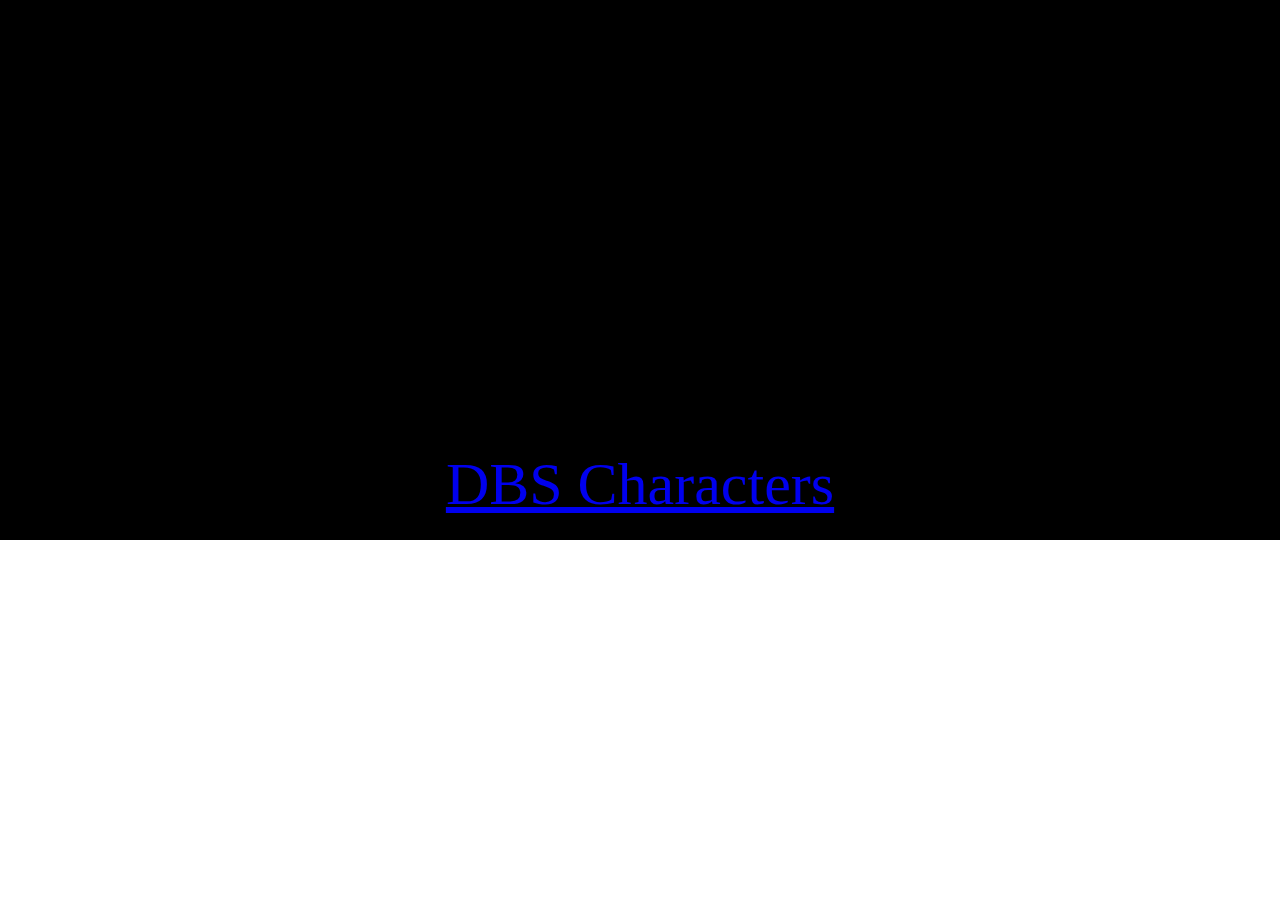
<file: index.html>
<!DOCTYPE html>

<html>
<head>
		<title>Fanpage</title>
		<link rel="stylesheet" href="stylesheet.css">
	</head>
	
	<body>
	<div class="container">
	<div class="goku"></div>
	<div class="purple"></div>
	</div>
	<div class="red"> 
		<ul>
			<center><li><a href="characters.html"> DBS Characters </a></li></center>
		</ul>
	</div>
	<div class="blue"></div>
	</div>
	

	</body>
</file>
<file: stylesheet.css>
.container { 
	background-color:#000000;
	height: 50vh;
	width: 100vw;
	display: flex;
	flex-wrap: wrap;
}

.red {
	background-color: #000000;
	height: 10vh;
	width: 100vw;
}

.blue {
	content:url(http://emptylighthouse-production.s3-us-west-2.amazonaws.com/s3fs-public/styles/728x_hero/public/field/image/dbslogo_14.jpg?TTHIsTKKjbxfUcTAJ_gZDBW33gk9fTlu&itok=5mzcgcJK);
	height: 40vh;
	width: 100vw;
}

.goku {
	content:url(https://blogs-images.forbes.com/olliebarder/files/2017/10/goku_ultra_instinct.jpg);
	height: 50vh;
	width: 55vw;
}

.purple {
	content:url(https://vignette.wikia.nocookie.net/dragonball/images/6/66/Goku_normal.jpg/revision/latest?cb=20121003170300);
	height: 50vh;
	width: 45vw;
}

* {
	margin:0px;
	padding: 0px;
}

#nav {
	background: #bfbfbf;
	width: 100vw;
	height: 10vh;
	inline-height: 30px;
	color: white;
	font-family: "Lobster", cursive;
	opacity: 0.7;
	alpha: filter (opacity=70);
}

#nav {
text-align:center;
} 

body {
	font-size: 60px;
}

@media screen and (max-width:800px){
	
	.purple{
		height: 80vh;
		width: 100vw;
	} 
	.orange{ 
		height: 80vh;
		width: 50vw;
	}
	
	.red {
		height: 50vw;
		width: 100vw;
	}
</file>
